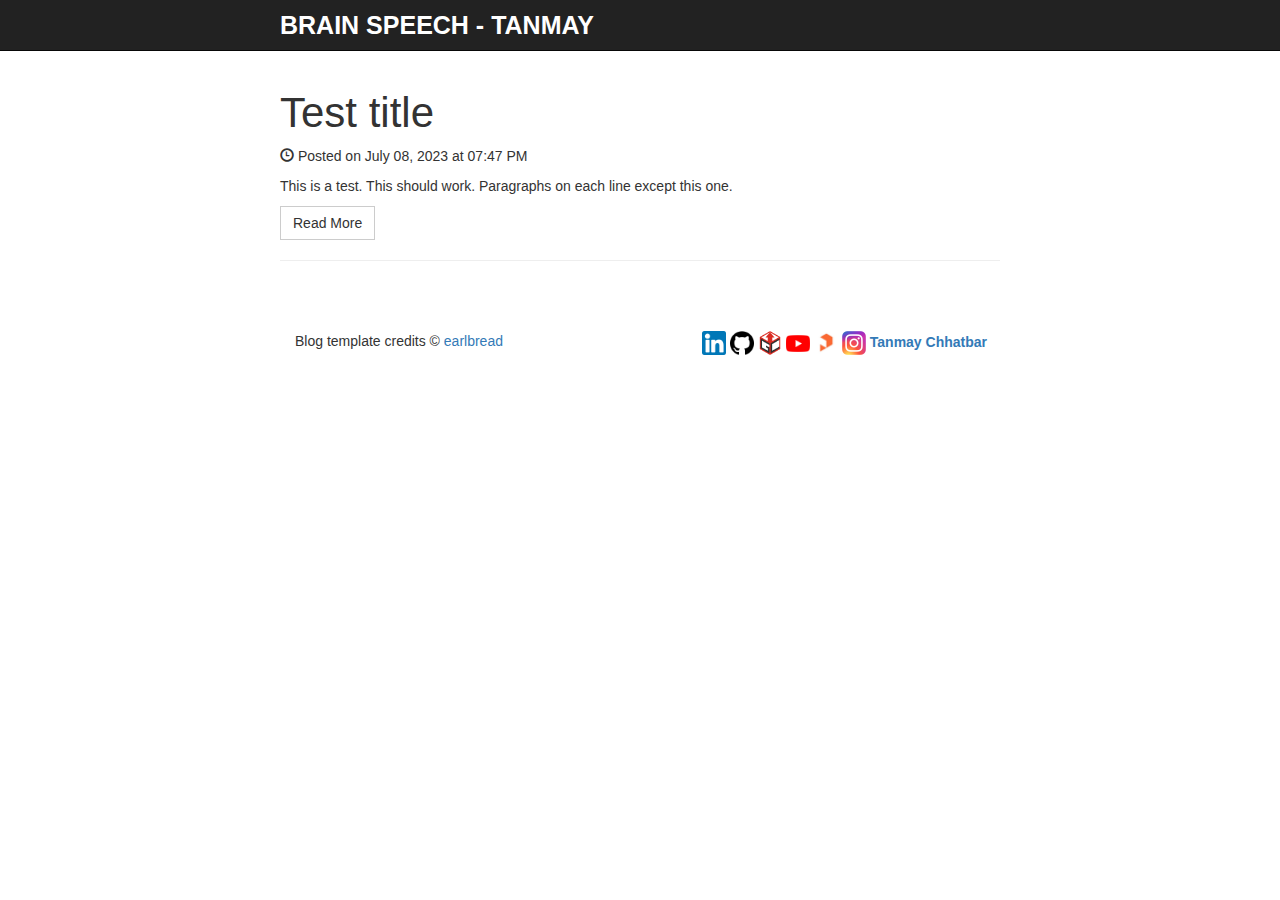
<file: blog_gen.html>
<!DOCTYPE html>
<html lang="en">

  <head>

    <meta charset="utf-8">
    <meta http-equiv="X-UA-Compatible" content="IE=edge">
    <meta name="viewport" content="width=device-width, initial-scale=1">
    <meta name="description" content="">
    <meta name="author" content="">

    <title>Blog - Tanmay Chhatbar</title>

    <link href="css/blog_bootstrap.min.css" rel="stylesheet">
    <link href="css/blog_simple-blog-template.css" rel="stylesheet">

    <!-- HTML5 Shim and Respond.js IE8 support of HTML5 elements and media queries -->
    <!-- WARNING: Respond.js doesn't work if you view the page via file:// -->
    <!--[if lt IE 9]>
    <script src="https://oss.maxcdn.com/libs/html5shiv/3.7.0/html5shiv.js"></script>
    <script src="https://oss.maxcdn.com/libs/respond.js/1.4.2/respond.min.js"></script>
    <![endif]-->

  </head>

  <body>

    <!-- Navigation -->
    <nav class="navbar navbar-inverse navbar-fixed-top" role="navigation">
      <div class="container">
        <!-- Brand and toggle get grouped for better mobile display -->
        <div class="navbar-header">
          <button type="button" class="navbar-toggle" data-toggle="collapse" data-target="#bs-example-navbar-collapse-1">
            <span class="sr-only">Toggle navigation</span>
            <span class="icon-bar"></span>
            <span class="icon-bar"></span>
            <span class="icon-bar"></span>
          </button>
          <a class="navbar-brand" href="blog_gen.html">Brain speech - Tanmay</a>
        </div>
      </div>
      <!-- /.container -->
    </nav>

    <!-- Page Content -->
    <div class="container">

      <div class="row">

        <!-- Blog Entries Column -->
        <div class="col-md-12">
<h2 class="post-title">
            <a href="post_20230708.html">Test title</a>
          </h2>
          <!-- <p class="lead">
            by Tanmay
          </p> -->
          <p><span class="glyphicon glyphicon-time"></span> Posted on July 08, 2023 at 07:47 PM</p>
          <p>This is a test. This should work. Paragraphs on each line except this one.</p>
          <a class="btn btn-default" href="post_20230708.html">Read More</a>

          <hr>
      </div>
      <!-- /.row -->

    </div>
    <!-- /.container -->

    <!-- Footer -->
    <footer>
      <div class="container">
        <div class="row">
          <div id='footer' class="col-lg-12">
            <p>
              Blog template credits &copy; <a href="https://github.com/earlbread/simple-blog-template" >earlbread</a>

                <span style="display: inline; float: right; padding-right: 2em; color: #418FDD"><b>
                  <a class="mylinks" href="index.html"><img src="media/logo_homepage.png" width=24px></a>
                  <a class="mylinks" href="https://linkedin.com/in/tanmaychhatbar" target="_blank"><img src="media/logo_linkedin.png" width=24px></a>
                  <a class="mylinks" href="https://github.com/TanmayChhatbar" target="_blank"><img src="media/logo_github.png" width=24px></a>
                  <a class="mylinks" href="https://grabcad.com/tanmay.chhatbar-1" target="_blank"><img src="media/logo_grabcad.png" width=24px></a>
                  <a class="mylinks" href="https://www.youtube.com/c/TanmayChhatbar/" target="_blank"><img src="media/logo_yt.png" width=24px></a>
                  <a class="mylinks" href="https://www.printables.com/@tanmaychhatbar" target="_blank"><img src="media/logo_printables.jpg" width=24px></a>
                  <a class="mylinks" href="https://www.instagram.com/tanmaychhatbar/" target="_blank"><img src="media/logo_insta.png" width=24px></a>
                  <a href="/index.html">Tanmay Chhatbar</a></b>
                </span>
            
            </p>
          </div>
          <!-- /.col-lg-12 -->
          
        </div>
        <!-- /.row -->
      </div>
    </footer>


    <!-- jQuery -->
    <script src="js/blog_jquery.js"></script>

    <!-- Bootstrap Core JavaScript -->
    <script src="js/blog_bootstrap.min.js"></script>

  </body>

</html>
</file>
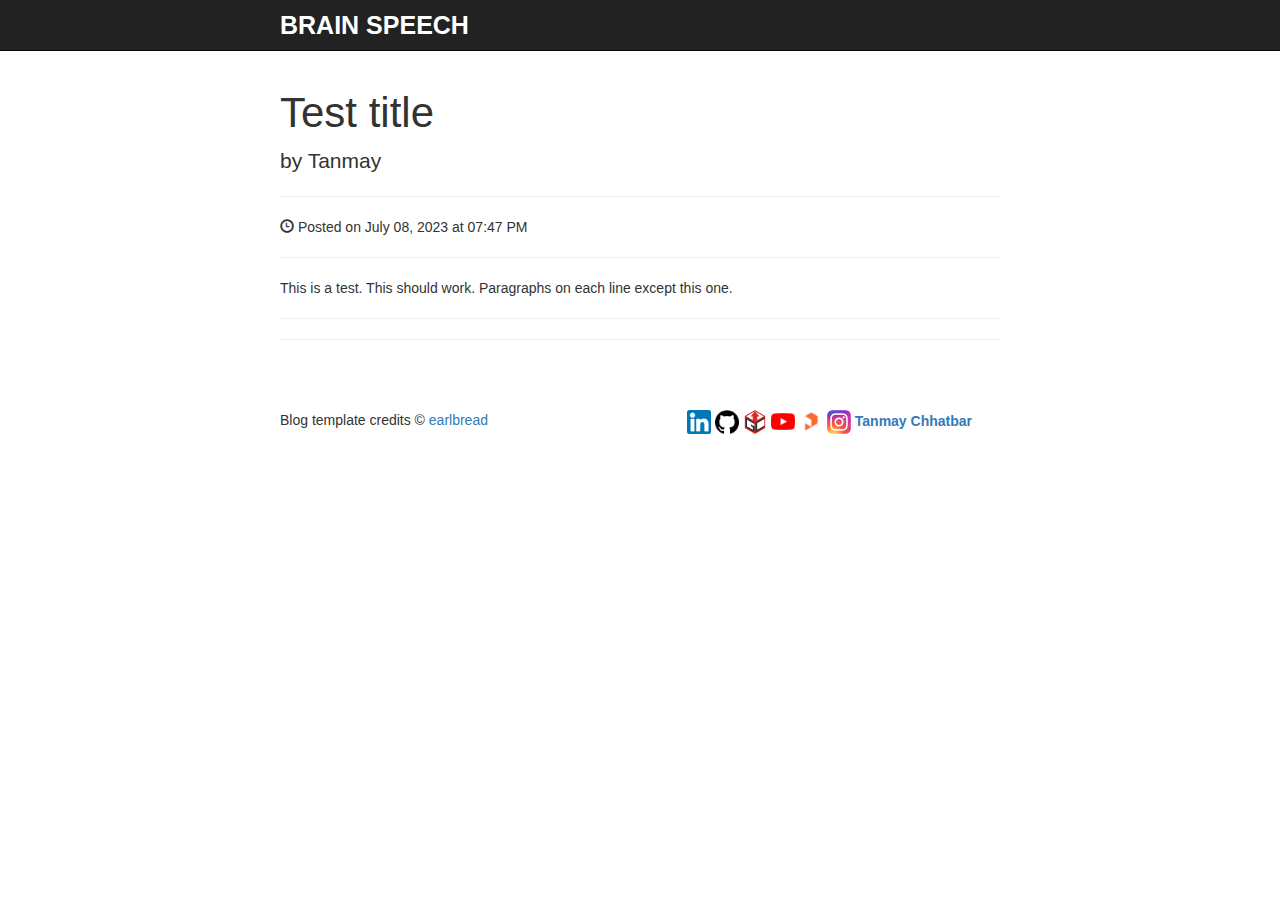
<file: post_20230708.html>
<!DOCTYPE html>
<html lang="en">

<head>

    <meta charset="utf-8">
    <meta http-equiv="X-UA-Compatible" content="IE=edge">
    <meta name="viewport" content="width=device-width, initial-scale=1">
    <meta name="description" content="">
    <meta name="author" content="">

    <title>Blog - Tanmay Chhatbar</title>

    <!-- Bootstrap Core CSS -->
    <link href="css/blog_bootstrap.min.css" rel="stylesheet">

    <!-- Custom CSS -->
    <link href="css/blog_simple-blog-template.css" rel="stylesheet">

    <!-- HTML5 Shim and Respond.js IE8 support of HTML5 elements and media queries -->
    <!-- WARNING: Respond.js doesn't work if you view the page via file:// -->
    <!--[if lt IE 9]>
    <script src="https://oss.maxcdn.com/libs/html5shiv/3.7.0/html5shiv.js"></script>
    <script src="https://oss.maxcdn.com/libs/respond.js/1.4.2/respond.min.js"></script>
    <![endif]-->

  </head>

  <body>

    <!-- Navigation -->
    <nav class="navbar navbar-inverse navbar-fixed-top" role="navigation">
      <div class="container">
        <!-- Brand and toggle get grouped for better mobile display -->
        <div class="navbar-header">
          <button type="button" class="navbar-toggle" data-toggle="collapse" data-target="#bs-example-navbar-collapse-1">
            <span class="sr-only">Toggle navigation</span>
            <span class="icon-bar"></span>
            <span class="icon-bar"></span>
            <span class="icon-bar"></span>
          </button>
          <a class="navbar-brand" href="blog_gen.html">Brain speech</a>
        </div>
        <!-- /.navbar-collapse -->
      </div>
      <!-- /.container -->
    </nav>


    <!-- Page Content -->
    <div class="container">

      <div class="row">

        <!-- Blog Post Content Column -->
        <div class="col-lg-12">


          <h1 class="post-title">Test title</h1>

          <p class="lead">
            by Tanmay
          </p>

          <hr>
          <p><span class="glyphicon glyphicon-time"></span> Posted on July 08, 2023 at 07:47 PM</p>
          <hr>

          This is a test.
This should work.
Paragraphs on each line except this one.
          <hr>
          <hr>
          
        </div>
      </div>
      <!-- /.row -->

    </div>
    <!-- /.container -->

    <!-- Footer -->
    <footer>
      <div class="container">
        <div class="row">
          <div id='footer' class="col-lg-12">
            <p>
              Blog template credits &copy; <a href="https://github.com/earlbread/simple-blog-template" >earlbread</a>

                <span style="display: inline; float: right; padding-right: 2em; color: #418FDD"><b>
                  <a class="mylinks" href="index.html"><img src="media/logo_homepage.png" width=24px></a>
                  <a class="mylinks" href="https://linkedin.com/in/tanmaychhatbar" target="_blank"><img src="media/logo_linkedin.png" width=24px></a>
                  <a class="mylinks" href="https://github.com/TanmayChhatbar" target="_blank"><img src="media/logo_github.png" width=24px></a>
                  <a class="mylinks" href="https://grabcad.com/tanmay.chhatbar-1" target="_blank"><img src="media/logo_grabcad.png" width=24px></a>
                  <a class="mylinks" href="https://www.youtube.com/c/TanmayChhatbar/" target="_blank"><img src="media/logo_yt.png" width=24px></a>
                  <a class="mylinks" href="https://www.printables.com/@tanmaychhatbar" target="_blank"><img src="media/logo_printables.jpg" width=24px></a>
                  <a class="mylinks" href="https://www.instagram.com/tanmaychhatbar/" target="_blank"><img src="media/logo_insta.png" width=24px></a>
                  <a href="/index.html">Tanmay Chhatbar</a></b>
                </span>
            
            </p>
          </div>
          <!-- /.col-lg-12 -->
          
        </div>
        <!-- /.row -->
      </div>
    </footer>

    <!-- jQuery -->
    <script src="js/blog_jquery.js"></script>

    <!-- Bootstrap Core JavaScript -->
    <script src="js/blog_bootstrap.min.js"></script>

  </body>

</html>
</file>
<file: css/blog_simple-blog-template.css>
/*!
 * Simple Blog Template
 * Copyright 2016 Seunghun Lee (https://github.com/earlbread/simple-blog-template)
 * Licensed under MIT (https://github.com/earlbread/simple-blog-template/blob/master/LICENSE)
 */

body {
    padding-top: 70px; /* Required padding for .navbar-fixed-top. Remove if using .navbar-static-top. Change if height of navigation changes. */
}

footer {
    margin: 50px 0;
}

@media (min-width: 1200px) {
  .container {
    width: 750px;
  }
}

/* navigation */
nav {
    text-transform: uppercase;
}

.navbar-inverse .navbar-brand {
    color: white;
    font-weight: bold;
    font-size: 25px;
}

.navbar-inverse .navbar-nav>li>a {
    color: white;
}

/* Posts */
.post-title {
    font-size: 3em;
}

.post-title a {
    color: inherit;
    text-decoration: none;
}

.btn {
    border-radius: 0;
}

.pager li>a {
    color: inherit;
    border-radius: 0;
    border: 0;
    padding: 0.9em 1.4em;
}

/* Login, Sign up, New post */
.login,
.signup {
    margin-top: 20px;
}

.login h1,
.signup h1,
.newpost h1 {
    margin-bottom: 20px;
    text-align: center;
}

.login .form-control,
.signup .form-control,
.newpost .form-control {
    border-radius: 0;
}

.login button,
.signup button {
    margin-top: 20px;
    margin-bottom: 10px;
    width: 100%;
}

.form-group label {
    font-weight: normal;
}

.newpost textarea {
    max-width: 100%;
}
</file>
